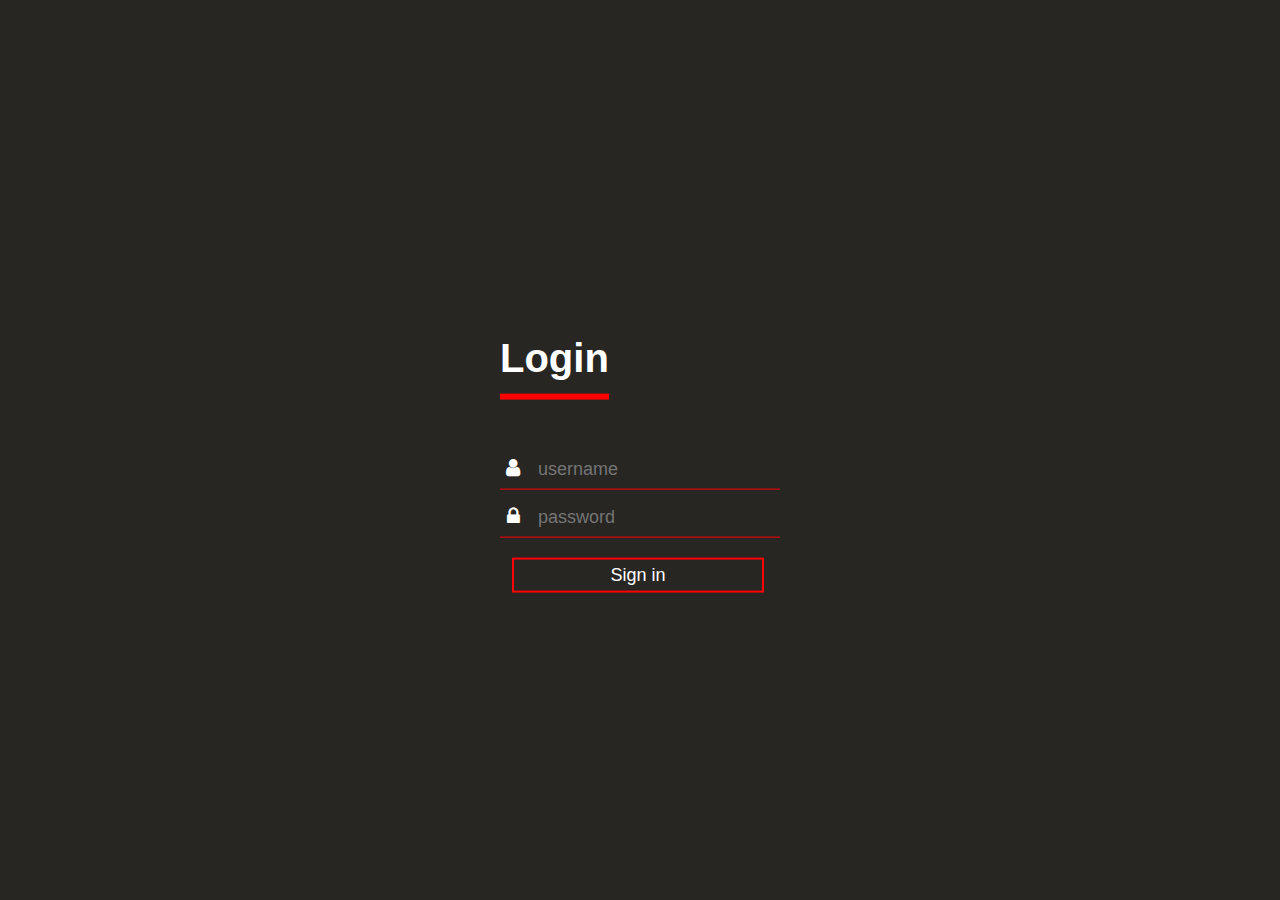
<file: index.html>
<!DOCTYPE html>
<html>
    <head>
        <meta charset="utf-8">
        <meta name="viewport" content="width=device-width, initial-scale=1.0">
        <title>Login Page</title>
        <script defer src="script.js"></script>
        <link rel="stylesheet" href="stylelogin.css">
    <body>
<div class="login-box">
  <h1>Login</h1>
  <div class="textboxa">
    <i class="fa fa-user" aria-hidden="true"></i>
      <input type="text" placeholder="username" id="username" name="" value=""> 
  </div>

  <div class="textboxb">
    <i class="fa fa-lock" aria-hidden="true"></i>
    <input type='password' placeholder="password" value='' id='password'>
  </div>
  
  <input class="btn" type="button" onclick='authenticate()' name="" value="Sign in">
</div>
    </body>
    </head>
</html>
</file>
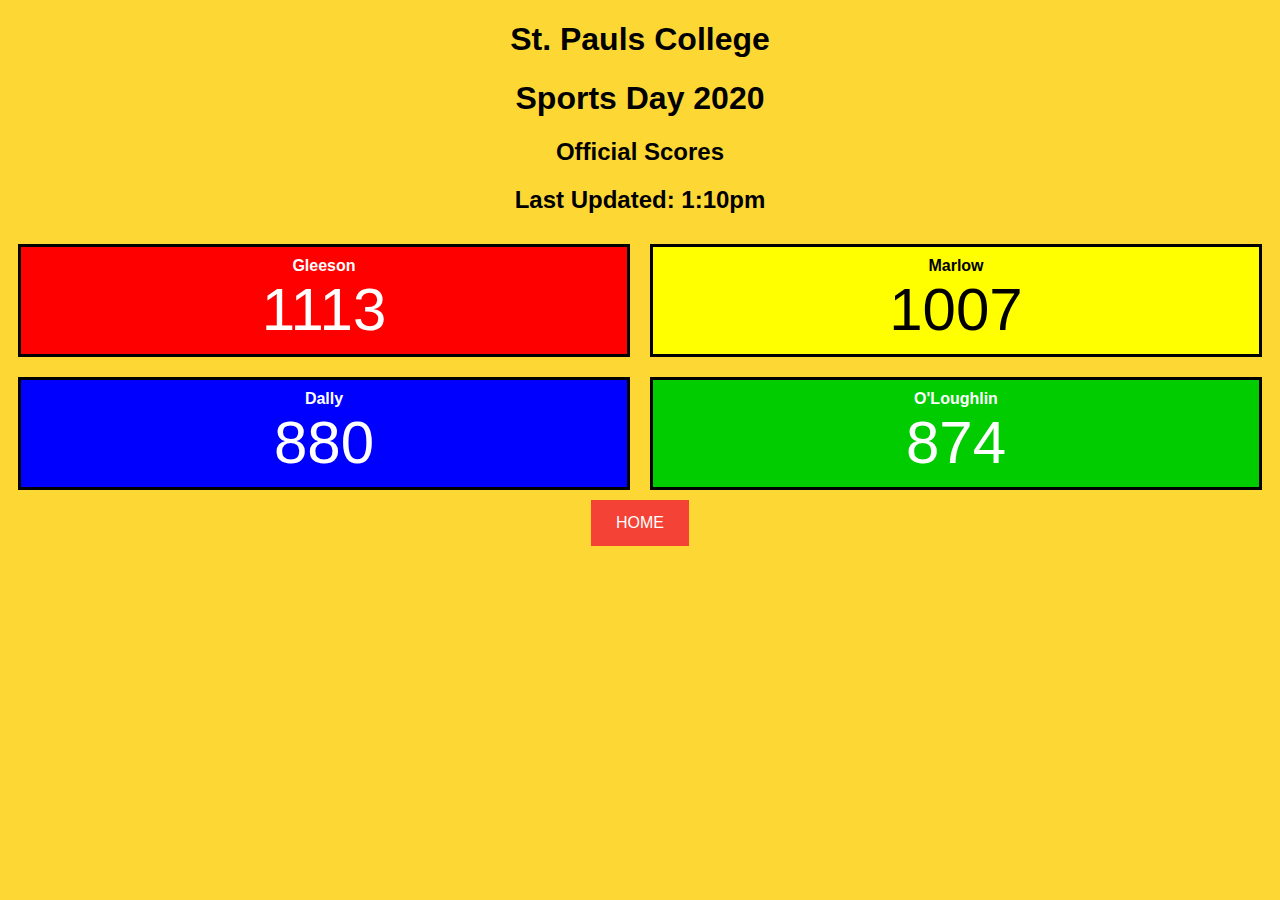
<file: fdffhjk6uhugywetehn5,mutytdrusefrdgbjr67gtgrtyfrvb6uk5f.html>
<!DOCTYPE html>
<html lang="en" >
<head>
  <meta charset="UTF-8">
  <meta name="viewport" content="width=device-width, initial-scale=1.0"> 
  <title>Sports Day 2020 Scores</title>
  <link rel="stylesheet" href="./style.css">

</head>
<body>
<!-- partial:index.partial.html -->
<h1 class="title">
  St. Pauls College
  </h1>
<h1 class="title">
  Sports Day 2020
</h1>
<h2 class="title">
  Official Scores
  </h2>

<h2 class="title">
  Last Updated: 1:10pm
  </h2>
  
 <div class="grid-container">
  <div class="grid-item g">
    <p class="name">Gleeson</p>
    <p class="score">1113</p>
  </div>
  <div class="grid-item m">
    <p class="name">Marlow</p>
    <p class="score">1007</p>
  </div>
  <div class="grid-item d">
    <p class="name">Dally</p>
    <p class="score">880</p>
  </div>
  <div class="grid-item o">
    <p class="name">O'Loughlin</p>
    <p class="score">874</p>
  </div>
</div>
<!-- partial -->
  
<a href="www.b3dpc.com">HOME</a>

</body>
</html>
</file>
<file: style.css>
body {
background: #fdd835;
  font-family: sans-serif;
  text-align: center;
}

.grid-container {
  display: grid;
  grid-template-columns: 1fr 1fr;
  grid-template-rows: 1fr 1fr;
}

@media(max-width: 1000px) {
  .grid-container {
  grid-template-columns: 1fr;
  grid-template-rows: 1fr;
}
}

.grid-item {
  border: solid black;
  margin: 10px;

}

.name {
  margin: 0px;
  padding-top: 10px;
font-weight: bold;
}

.score {
  font-size: 60px;
  margin: 0px;
  padding-bottom: 10px;
  padding-right: 10px;
  padding-left: 10px;
}

.g {
  background-color: red;
  color: #fff;
}

.m {
  background-color: yellow;
}

.d {
  background-color: blue;
  color: #fff;
}

.o {
  background-color: rgb(0, 204, 0);
  color: #fff;
}

a:link, a:visited {
  background-color: #f44336;
  color: white;
  padding: 14px 25px;
  text-align: center;
  text-decoration: none;
  display: inline-block;
}

a:hover, a:active {
  background-color: red;
}
</file>
<file: stylelogin.css>
@import "https://stackpath.bootstrapcdn.com/font-awesome/4.7.0/css/font-awesome.min.css";
body{
    margin: 0;
    padding: 0;
    font-family: sans-serif;
    background-color: rgb(39, 38, 35);
    background-size: cover;
}
.login-box{
    width: 280px;
    position: absolute;
    top: 50%;
    left: 50%;
    transform: translate(-50%,-50%);
    color: white;
}
.login-box h1{
    float: left;
    font-size: 40px;
    border-bottom: 6px  solid red;
    margin-bottom: 50px;
    padding: 13px 0;
}
.textboxa{
    width: 100%;
    overflow: hidden;
    font-size: 20px;
    padding: 8px 0;
    margin: 8px 0;
    border-bottom: 1px solid red;
}
.textboxb{
    width: 100%;
    overflow: hidden;
    font-size: 20px;
    padding: 8px 0;
    margin: 8px 0;
    border-bottom: 1px solid red;
}
.textboxa i{
    width: 26px;
    float: left;
    text-align: center;
}
.textboxb i{
    width: 26px;
    float: left;
    text-align: center;
}
.textboxa input{
    border: none;
    outline: none;
    background: none;
    color: white;
    font-size: 18px;
    width: 80%;
    float: left;
    margin: 0 10px;
}
.textboxb input{
    border: none;
    outline: none;
    background: none;
    color: white;
    font-size: 18px;
    width: 80%;
    float: left;
    margin: 0 10px;
}
.btn{
    width: 90%;
    background: none;
    border: 2px solid red;
    color: white;
    padding: 5px;
    font-size: 18px;
    cursor: pointer;
    margin: 12px;
}
</file>
